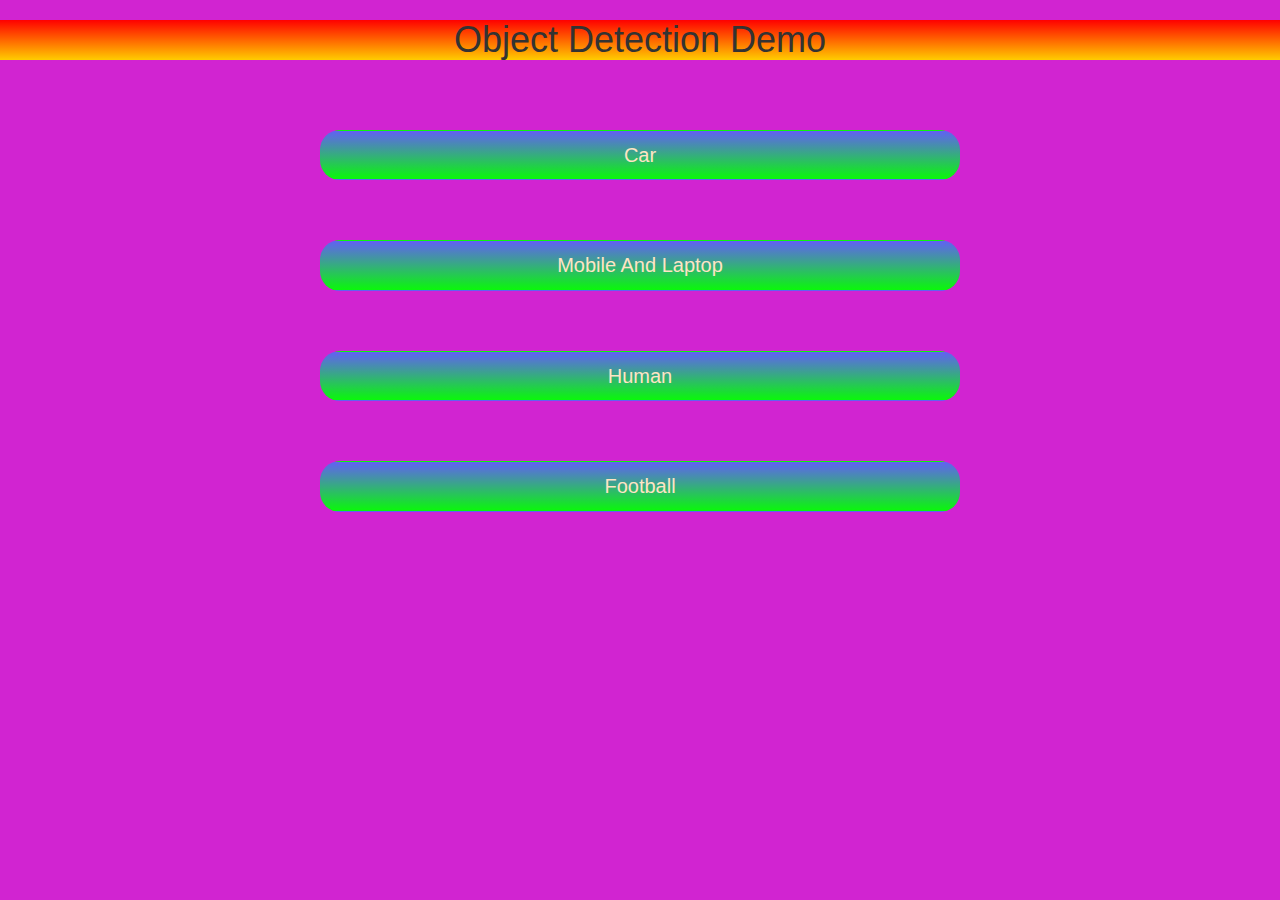
<file: index.html>
<!DOCTYPE html>
<html lang="en">
<head>
    <meta charset="UTF-8">
    <meta http-equiv="X-UA-Compatible" content="IE=edge">
    <meta name="viewport" content="width=device-width, initial-scale=1.0">
    <title>Object Detection Demo</title>
    <link rel="stylesheet" href="style.css">
    <link rel="stylesheet" href="https://maxcdn.bootstrapcdn.com/bootstrap/3.4.1/css/bootstrap.min.css">
    <script src="https://ajax.googleapis.com/ajax/libs/jquery/3.6.1/jquery.min.js"></script>
    <script src="https://maxcdn.bootstrapcdn.com/bootstrap/3.4.1/js/bootstrap.min.js"></script>
</head>
<body>
    <h1 id="h11">Object Detection Demo</h1>
    <br><br>
    <a href="car.html" class="btn">Car</a>
    <br> <br><br>
    <a href="mobileLaptop.html" class="btn">Mobile And Laptop</a>
    <br> <br><br>
    <a href="human.html" class="btn">Human</a>
    <br> <br><br>
    <a href="football.html" class="btn">Football</a>
    <br> <br><br>

</body>

<script src="main.js"></script>
</html>
</file>
<file: style.css>
body {
    text-align:center;
    background-color:rgb(209, 36, 209) !important;
    background-position:center;
    background-size:cover;
}

a {
    width:50% !important;
    border-radius:20px !important;
    margin-top:20px !important;
    background:linear-gradient(rgb(97, 97, 243) 0% , rgb(10, 248, 10) 100% ) !important;
    padding:10px !important;
    font-size:20px !important;
    color:bisque !important;
}

#h11 {
    background:linear-gradient(red 0% , rgb(255, 204, 0) 100% );
}

.heading {
    font-size:23px;
    width:100%;
    margin:0px;
}

#status {
    font-size:18px;
}

canvas {
    box-shadow:10px 10px 10px grey;
    border-radius:10px;
    margin-top:50px;
}

#a1 {
    background-color:rgb(0, 140, 255) !important;
    float:middle;
    width:100px !important;
    height:50px !important;
    
}
</file>
